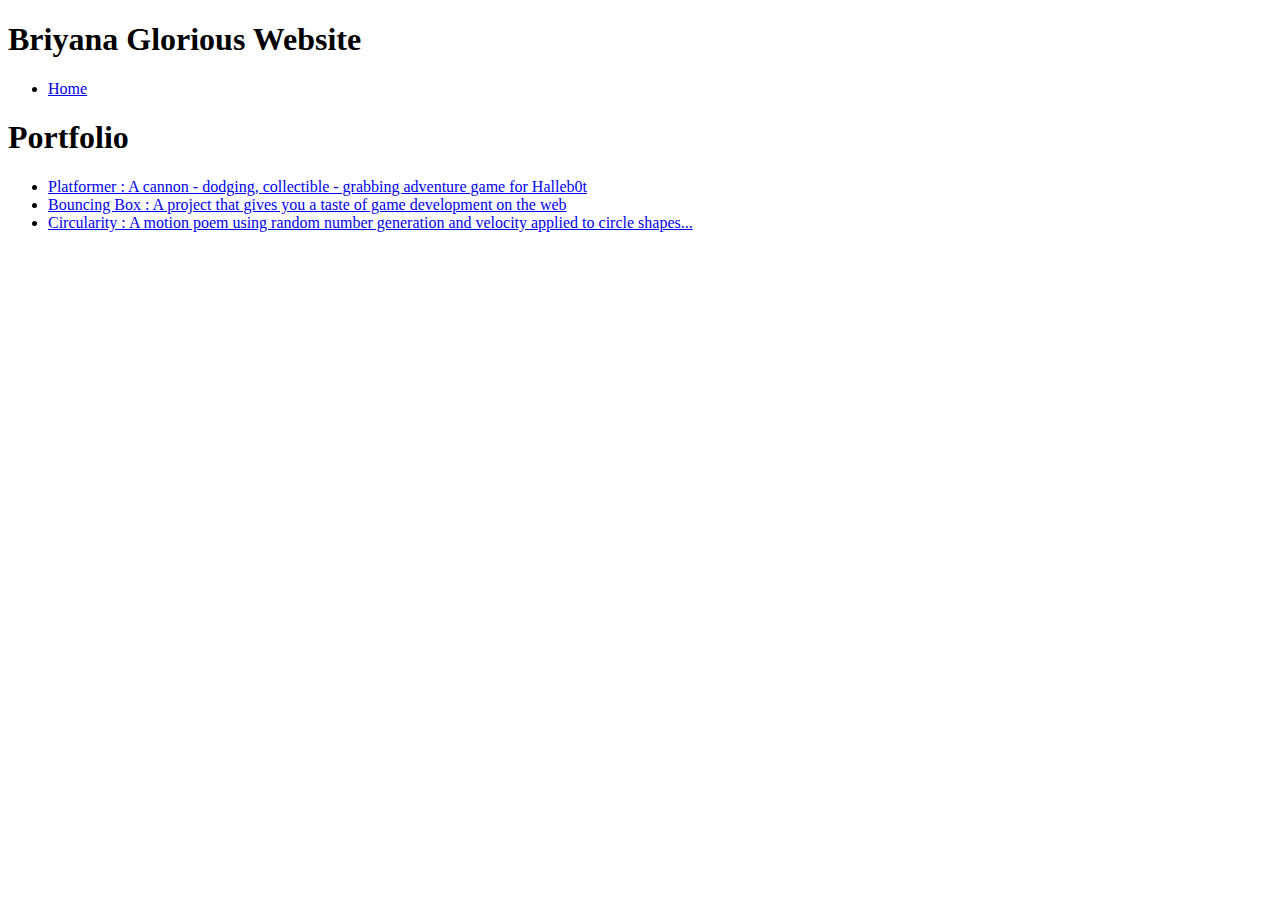
<file: portfolio.html>
<!DOCTYPE HTML>
<html>

<head>
  <title>Briyana</title>
  <link rel="stlesheet" href="style.css" </head>


<body>
  <div id="all-contents">
    <nav>
      <h1>Briyana Glorious Website</h1>
      <ul id="nav-ul">
        <li class="nav-li">
          <a href="index.html">Home</a>
        </li>
      </ul>
      
      </nav>
      <main>
        <div class="content">
          <h1>Portfolio</h1>
          <ul id="portfolio">
            <li><a href="projects/platformer/">Platformer : A cannon - dodging, collectible - grabbing adventure game for
                Halleb0t</a></li>
            <li><a href="projects/bouncing-box/">Bouncing Box : A project that gives you a taste of game development on
                the
                web </a></li>
            <li><a href="projects/circularity/">Circularity : A motion poem using random number generation and velocity
                applied to circle shapes...</a></li>
          </ul>
      
        </div>
      </main>
      </div>
</file>
<file: style.css>
body {
    background: rgb(23, 13, 13);
    color: rgba(227, 33, 7, 0.917);
    padding: 10px;
    font-family: arial;
}
#all-contents {
  max-width: 800px;
    margin: auto;
}

/* navigation menu */
nav {
    background: rgb(0, 0, 0);
   margin: 0 auto;
   margin-bottom:20px;  
    display: flex;
    padding: 10px;
    border-radius:25px;
}
h1 {
    display: flex;
    align-items: center;
    color: rgb(158, 84, 15);
    flex: 1;
    margin: 0px;
}
#nav-ul {
    list-style-image: none;
}
.nav-li {
    display: inline-block;
    padding: 0 10px;
    color:#c91111;
}
a {
    text-decoration: none;
    color: #762121;
}

/* main container area beneath menu */
main {
    background: rgb(2, 2, 1);
    display: flex;
    border-radius: 29px;
}
.sidebar {
    margin-right: 25px;
    padding: 10px;
}
.sidebar-img {
    width: 200px;
}
.content {
    flex: 1;
    padding: 15px;
}

/* portfolio styles */
         .content h1 {
            color: rgb(177, 55, 55);
        }

        #portfolio {
            list-style-type: none;
            padding-left: 0;
        }

        #portfolio li {
            background: #000000;
            padding: 10px;
            border-radius: 10px;
            margin-bottom: 10px;
        }

        #portfolio li:hover {
            background: #dd0b0b;
        }

        #portfolio a {
            text-decoration: none;
            color: #a21b1b;
        }
#interests {
    border: 4px rgb(8, 1, 1) ridge;
    padding: 8px;
}
h2, h3 {
    margin: 0px;
}
         /* portfolio styles */
         .content h1 {
            color: black;
        }

        #portfolio {
            list-style-type: none;
            padding-left: 0;
        }

        #portfolio li {
            background: #d81c1c;
            padding: 10px;
            border-radius: 10px;
            margin-bottom: 10px;
        }

        #portfolio li:hover {
            background: #864c4c;
        }

        #portfolio a {
            text-decoration: none;
            color: #4e1d1d;
        }            /* responsive web design */
        @media screen and (min-width: 120px) and (max-width: 1080px) {
          main {
            height: 100ch;
            zoom: 1.5;
            display: grid;
          }

          h1 {
            font-size: 44px;
          }

          h2 {
            font-size: 42px;
          }

          h3 {
            font-size: 36px;
          }

          #all-contents {
            height: 100ch;
            margin: none;
          }

          a {
            font-size: 42px;
          }

          .sidebar {
            margin-right: 0px;
            justify-content: center;
            align-items: center;
          }

          .sidebar-img {
            width: 100%;
          }

          p,
          li {
            font-size: 24px;
          }

          .content {
            align-content: center;
            justify-content: center;
          }
      }
</file>
